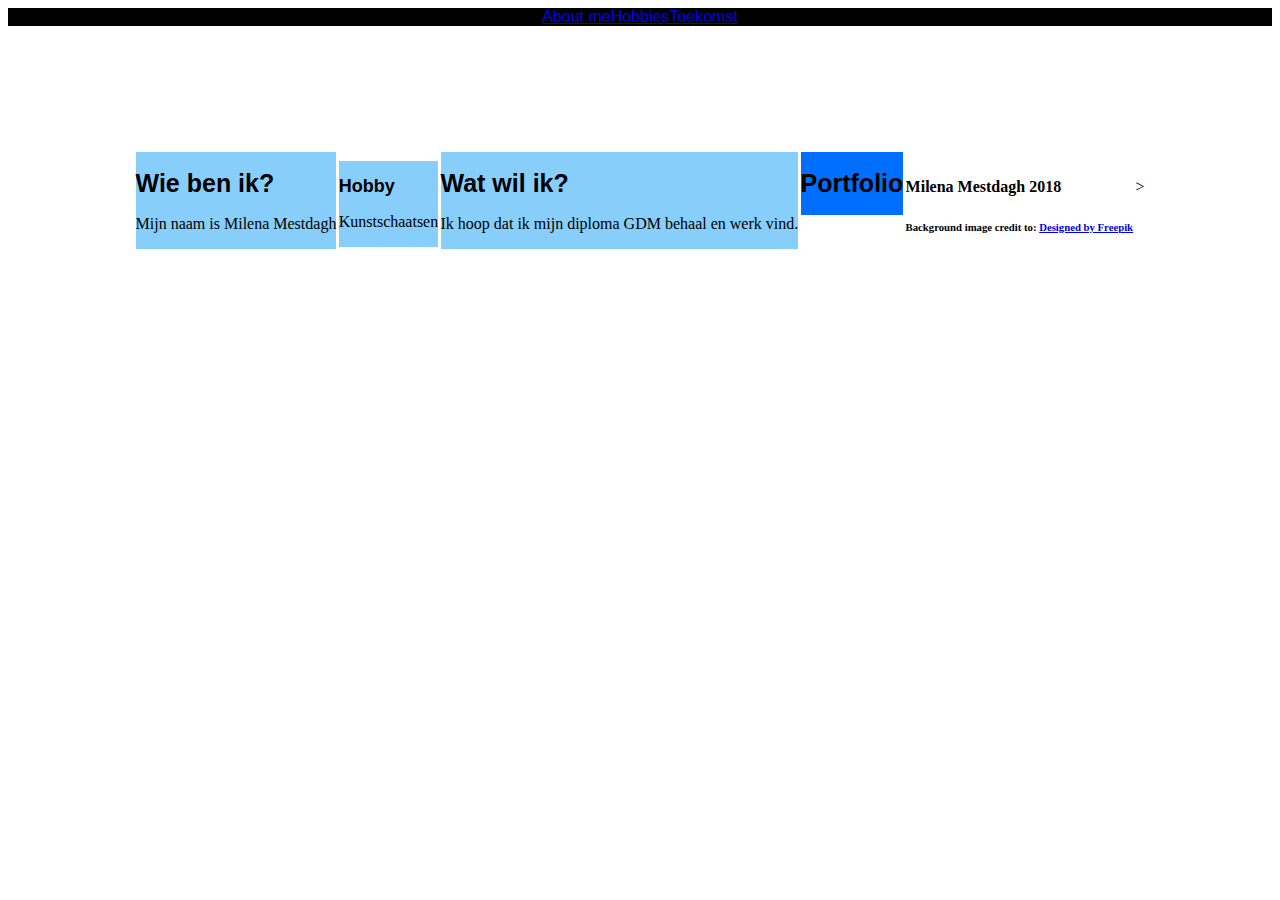
<file: Practicum-2/html/index.html>
<!Doctype html>
<html lang="en">
    <head>
        <meta charset="UTF-8">
        <meta name="viewport" content="width=device-width, initial-scale=1.0">
        <meta http-equiv="X-UA-Compatible" content="ie=edge">
        <title>Portfolio</title>
        <link rel="stylesheet" type="text/css" href="../css/style.css">
    </head>
    <body>  
       
            <div class="Menubalk">
                <div><a href="#about">About me</a></div>
                <div><a href="#hobbies">Hobbies</a></div>
                <div><a href="#toekomst">Toekomst</a></div>
            </div>
       
     <div class="container">

            <div class="box">
                    <div id="about" class="me">
                        <h1>Wie ben ik?</h1> 
                            <p> Mijn naam is Milena Mestdagh</p>
                    </div>
                    <div id="hobbies" class="hobby">
                        <h2>Hobby </h2>
                        <p>Kunstschaatsen</p>
                      
                    </div> 
                    <div id="toekomst" class="toekomst">
                        <h1>Wat wil ik?</h1>
                            <p> Ik hoop dat ik mijn diploma GDM behaal en werk vind.</p>
                    </div>
                    <div class="portfolio">
                        <h1>Portfolio</h1>
            </div>

         <footer>
            <h4>Milena Mestdagh 2018</h4>
            <h6>Background image credit to: <a href="https://www.freepik.com/free-vector/grey-square-pattern-background-vector-illustration_1265271.htm">Designed by Freepik</a></h6>
         </footer>>
       

    </body>
</html>
</file>
<file: Practicum-2/css/style.css>
.container{
    margin: 10%
}
   
        h1{
            font-family: Arial, Helvetica, sans-serif;
            font-size: 25px;
            color:black ; 
        }
        h2{  font-family: Arial, Helvetica, sans-serif;
            font-size: 18px;
            color: black;   
        }
.box{
    display: flex;
    flex-direction: row;
    justify-content: space-around;
    flex-wrap: wrap;
    align-content: center;
    align-items: baseline
    
}
.Menubalk{
    padding: 0 30px  0 30px;
    display: flex;
    justify-content: center;
    background-color: black;
   font-family: Arial, Helvetica, sans-serif;
   color: white
   
}

.me{
  background-color: lightskyblue
}
.hobby{
   background-color: lightskyblue
}
.toekomst{
   background-color: lightskyblue
}
.portfolio{
    background-color: #006EFF
}

img{
  max-width: 30%;

}
</file>
